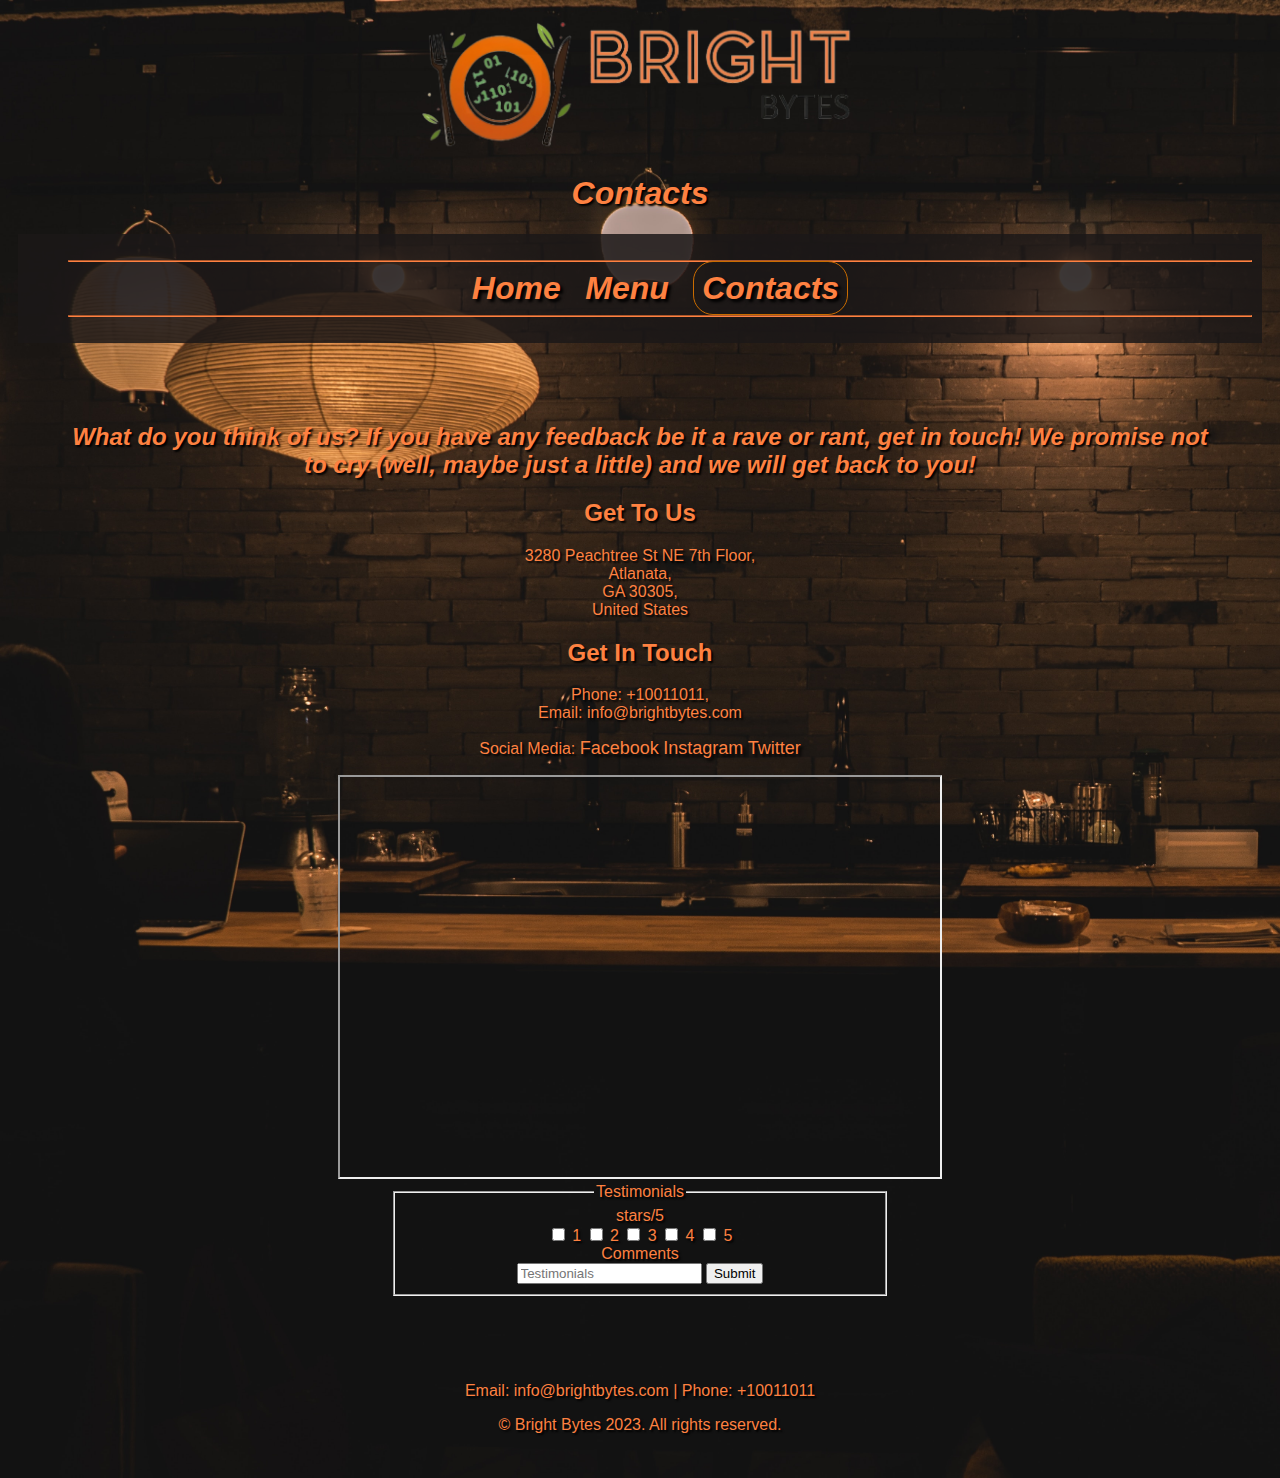
<file: Contacts.html>
<!DOCTYPE html>
<html lang="en">

<head>
    <meta charset="UTF-8">
    <meta name="viewport" content="width=device-width, initial-scale=1.0">
    <link rel="icon" type="image/x-icon" href = "/images/B_logo.jfif">
    <link rel="stylesheet" href="styles.css">
    <title>Bright Bytes - Contacts</title>
</head>

<body>
    <header>
    <!-- Almost identical for all three pages-->

        <img src="/images/BB_logo_noback.png" alt="Bright Bytes logo" class= "mainlogo">
        <h1>Contacts</h1>
        <!-- Navigation -->
        <nav>
            <ul>
                <hr>
                <!-- The selected class will change for each page -->
                <li><a   class = "navtext" href="index.html">Home</a></li>
                <li><a   class = "navtext" href="Menu.html">Menu</a></li>
                <li><a class = "selected"href="Contacts.html">Contacts</a></li>
                <hr>
            </ul>
        </nav>
    </header>
    <!-- Contact Us section -->

    <main class = "contact-section">
        <section class = "banner">
            <h2> What do you think of us? If you have any feedback be it a rave or rant, get in touch! We promise not to cry (well, maybe just a little) and we will get back to you! </h2>
            </section>
        <section class = "contact-details">
            <h2> Get To Us </h2>
            <p> 3280 Peachtree St NE 7th Floor, <br> Atlanata, <br> GA 30305, <br> United States </p>
            <h2> Get In Touch </h2>
            <p> Phone: +10011011, <br> Email: info@brightbytes.com</p>
            <p> Social Media:
                <a href="https://www.facebook.com/brightbytes" target="_blank"> Facebook</a>
                <a href="https://www.instagram.com/brightbytes" target="_blank"> Instagram</a>
                <a href="https://www.twitter.com/brightbytes" target="_blank"> Twitter</a>
            </p>
            
        <div class = "map-container">
            <iframe src="https://www.google.com/maps/embed?pb=!1m18!1m12!1m3!1d3305.138910268001!2d-84.3759153!3d33.8444288!2m3!1f0!2f0!3f0!3m2!1i1024!2i768!4f13.1!3m3!1m2!1s0x88f50558be3aaa0f%3A0xc7a7f796fee3e69a!2sBrightBytes%2C%20Inc.!5e0!3m2!1sen!2suk!4v1577286969989!5m2!1sen!2suk"
             width="600" height="400" alt="Google map of Bright Bytes location"></iframe>
        </div>
        <form >
            <fieldset style="width: 40%; margin: 0 auto;">
                <legend>Testimonials</legend>
                <legend>stars/5</legend>
                <input id="1" type="checkbox"> <label>1</label>
                <input id="2" type="checkbox"> <label>2</label>
                <input id="2" type="checkbox"> <label>3</label>
                <input id="2" type="checkbox"> <label>4</label>
                <input id="2" type="checkbox"> <label>5</label>
                <legend>Comments</legend>
                <input type="text" name="Testimonials" placeholder="Testimonials" required>
                <button type="submit">Submit</button>
            </fieldset>
        </form>
    </main>
    <footer>
        
    <p>Email: info@brightbytes.com | Phone: +10011011</p> 
    <p>&#169; Bright Bytes 2023. All rights reserved.</p>
                
    </footer>
</body>
</html>
</file>
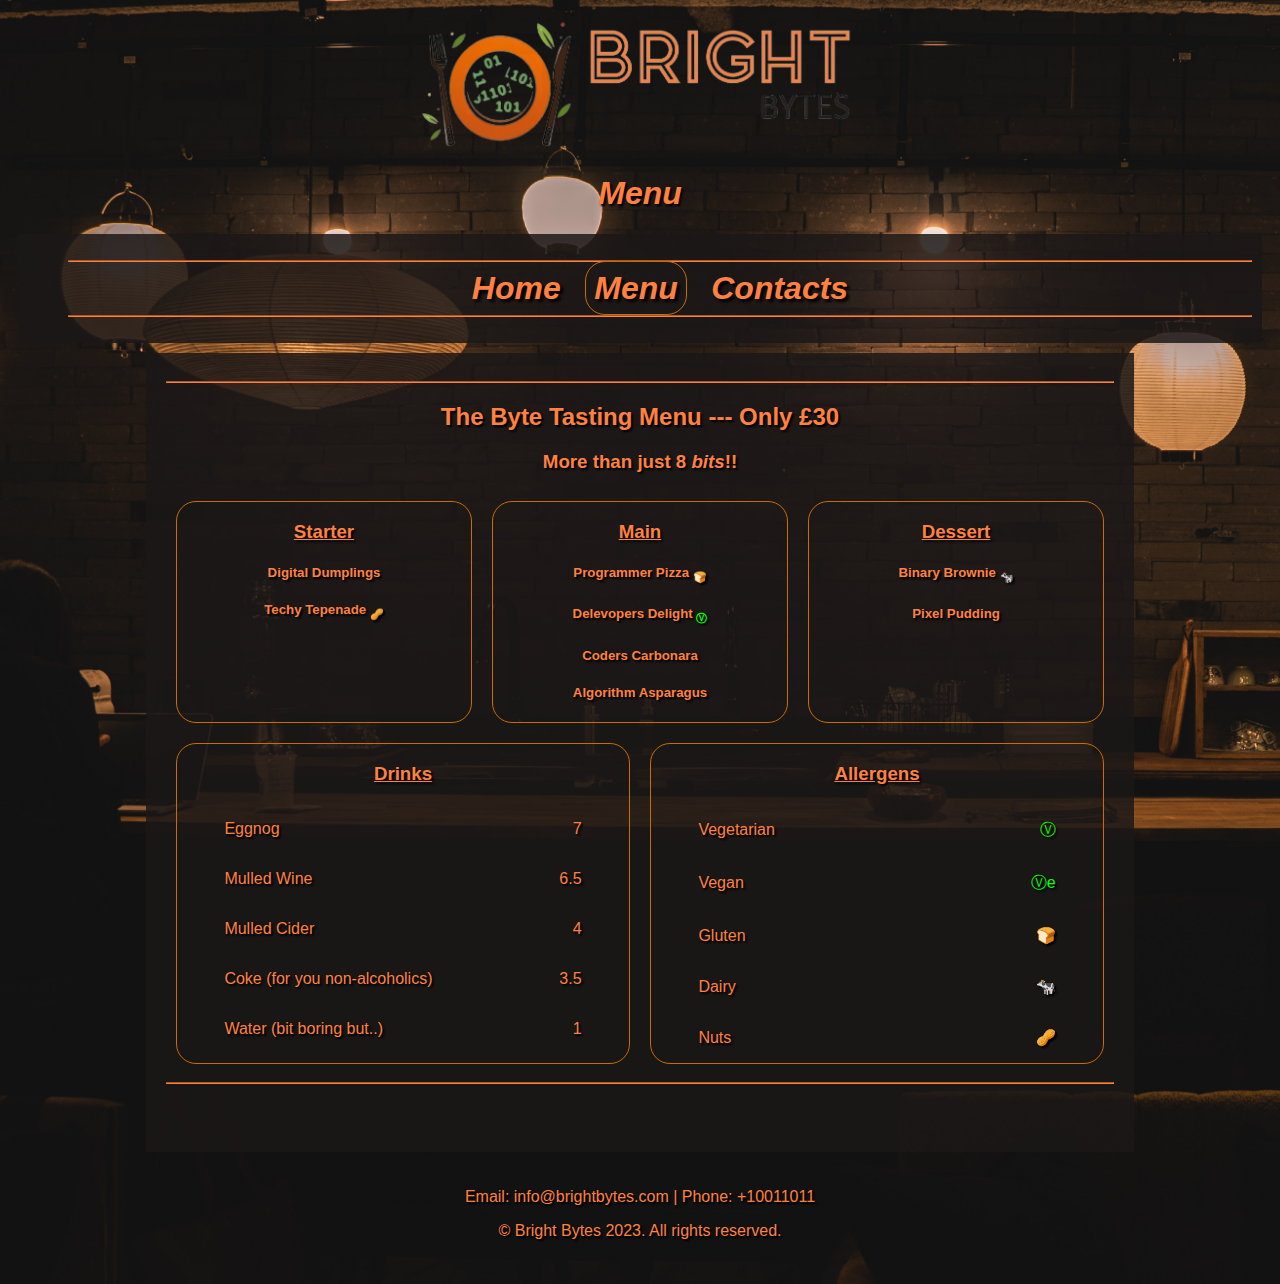
<file: Menu.html>
<!DOCTYPE html>
<html lang="en">

<head>
    <meta charset="UTF-8">
    <meta name="viewport" content="width=device-width, initial-scale=1.0">
    <link rel="icon" type="image/x-icon" href = "/images/B_logo.jfif">
    <link rel="stylesheet" href="styles.css">
    <title>Bright Bytes - Menu</title>
</head>

<body>
    <header>
    <!-- Almost identical for all three pages-->

        <img src="/images/BB_logo_noback.png" alt="Bright Bytes logo" class= "mainlogo">
        <h1>Menu</h1>
        <!-- Navigation -->
        <nav>
            <ul>
                <hr>
                <!-- The selected class will change for each page -->
                <li><a  class = "navtext" href="index.html">Home</a></li>
                <li><a  class = "selected"href="Menu.html">Menu</a></li>
                <li><a  class = "navtext" href="Contacts.html">Contacts</a></li>
                <hr>
            </ul>
        </nav>
    </header>
    <main>
        <!-- MENU -->
        
        <section class="menu">

            <hr>
            
                
            <h2 class="center">The Byte Tasting Menu   ---   Only £30</h2>
            <h3 class="center">More than just 8 <em><strong>bits</strong></em>!!</h2>
            <div class = "container">
                <div>
            <h3 class="center"><u>Starter</u></h2>
                <h5>Digital Dumplings</h5>
                <h5>Techy Tepenade <sub>&#129372;</sub></h5>
            </div>
            <div>
            <h3 class="center"><u>Main</u></h2>
                <h5>Programmer Pizza <sub>&#127838;</sub></h5>
                <h5>Delevopers Delight <sub style="color:rgb(9, 255, 0)">Ⓥ</sub></h5>
                <h5>Coders Carbonara</h5>
                <h5>Algorithm Asparagus</h5>
            </div>
            <div>
            <h3 class="center"><u>Dessert</u></h2>
                <h5>Binary Brownie <sub>&#128004;</sub></h5>
                <h5>Pixel Pudding</h5>
            </div>

            </div>

            <div class="container">
                
                <div>
                    <h3 class="center"><u>Drinks</u></h2>
                    <article class="menuitem">
                        <p class="drink">Eggnog</p><p class="price">7</p>
                    </article>
                    <article class="menuitem">
                        <p class="drink">Mulled Wine</p><p class="price">6.5</p>
                    </article>
                    <article class="menuitem">
                        <p class="drink">Mulled Cider</p><p class="price">4</p>
                    </article>
                    <article class="menuitem">
                        <p class="drink">Coke (for you non-alcoholics)</p><p class="price">3.5</p>
                    </article>
                    <article class="menuitem">
                        <p class="drink">Water (bit boring but..)</p><p class="price">1</p>   
                    </article>
                </div> 

                <div>
                    <h3 class="center" ><u>Allergens</u></h2>
                    <article class="menuitem">     
                        <p class="drink" >Vegetarian</p><p class="price" style="color:rgb(9, 255, 0)">Ⓥ</p>
                    </article>
                    <article class="menuitem">
                        <p class="drink">Vegan</p><p class="price" style="color:rgb(9, 255, 0)">Ⓥe</p>
                    </article>
                    <article class="menuitem">
                        <p class="drink">Gluten</p><p class="price">&#127838;</p>
                    </article>
                    <article class="menuitem">
                        <p class="drink">Dairy</p><p class="price">&#128004;</p>
                    </article>
                    <article class="menuitem">
                        <p class="drink">Nuts</p><p class="price">&#129372;</p>
                    </article>
                </div>

            </div>

            <hr>
        </section>

        <section>
            
        </section>


        <section class="menu">
            
        </section>

    </main>
    <!-- Footer (same for all three pages)-->
    <footer>
        
        <p>Email: info@brightbytes.com | Phone: +10011011</p> 
        <p>&#169; Bright Bytes 2023. All rights reserved.</p>
        
    </footer>
</body>
</html>
</file>
<file: styles.css>
header{
  padding:10px;
  text-align:center;
  font-weight: bold;
    font-style: italic;
}

body{
  background-image: url('images/background.jpg');
  background-size: cover;
  background-repeat: no_repeat;
  text-shadow: 2px 2px 2px black;
  font-family:'Segoe UI', Tahoma, Geneva, Verdana, sans-serif;
  color:#fe8141;
  text-align: center;
  
}

a{
  text-shadow: 3px 3px 3px black;
  font-size:large;
  text-decoration: none;
  font-family:'Segoe UI', Tahoma, Geneva, Verdana, sans-serif;
  color:#fe8141;
}

.navtext{
  text-shadow: 3px 3px 3px black;
  font-size:xx-large;
  text-decoration: none;
  font-family:'Segoe UI', Tahoma, Geneva, Verdana, sans-serif;
  color:#fe8141;
}

hr{
  border-color: #fe8141;
}

li {
    display: inline-block;
    /* top and bottom | left and right */
    margin: 0 10px;
  
  }

.selected{
    text-shadow: 3px 3px 3px black;
    font-size:xx-large;
    text-decoration: none;
    font-family:'Segoe UI', Tahoma, Geneva, Verdana, sans-serif;
    color:#fe8141;
    margin: 0;
    
    padding: 8px;
    border: 1px solid rgb(202, 108, 0) ;
    border-radius: 20px;
}    

.Leilaimg{
  border: 1px solid black;
  padding: 1em;
  width: 50%;
  margin: auto;
  text-align: center;
}  

.mainlogo{
    display: block;
    margin-left: auto;
    margin-right: auto;
    width:35%;
    box-shadow:black;
}

.menuitem p{
    display: inline-block; 
}

.drink {
    text-align: left;
    width: 75%;

}

.price {
    text-align: right;

    width: 25%
  }

.container {
    display: flex;
}
.container div {
    border: 1px solid rgb(202, 108, 0) ;
    border-radius: 20px;
    margin: 10px;
    width: 100%;
    padding-left: 5%;
    padding-right: 5%;
}

.contact-section{
    padding: 50px;
    text-align: center;
}

.center{
    text-align: center;
} 

  
nav{
    padding:10px;

    text-align:center;
    background-color: rgba(27, 24, 24, 0.85);

}

.menu{
    padding:20px;
    margin-left: auto;
    margin-right: auto;
    text-align:center;
    background-color: rgba(27, 24, 24, 0.85);
    width: 75%;


}

.banner h2{
    font-weight: bold;
    font-style: italic;
}


footer {
    padding: 20px;
    text-align: center;
}

.intro{
  padding-top: 50px;
  padding-right: 200px;
  padding-bottom: 50px;
  padding-left: 200px;
  font-style:italic;
}
</file>
